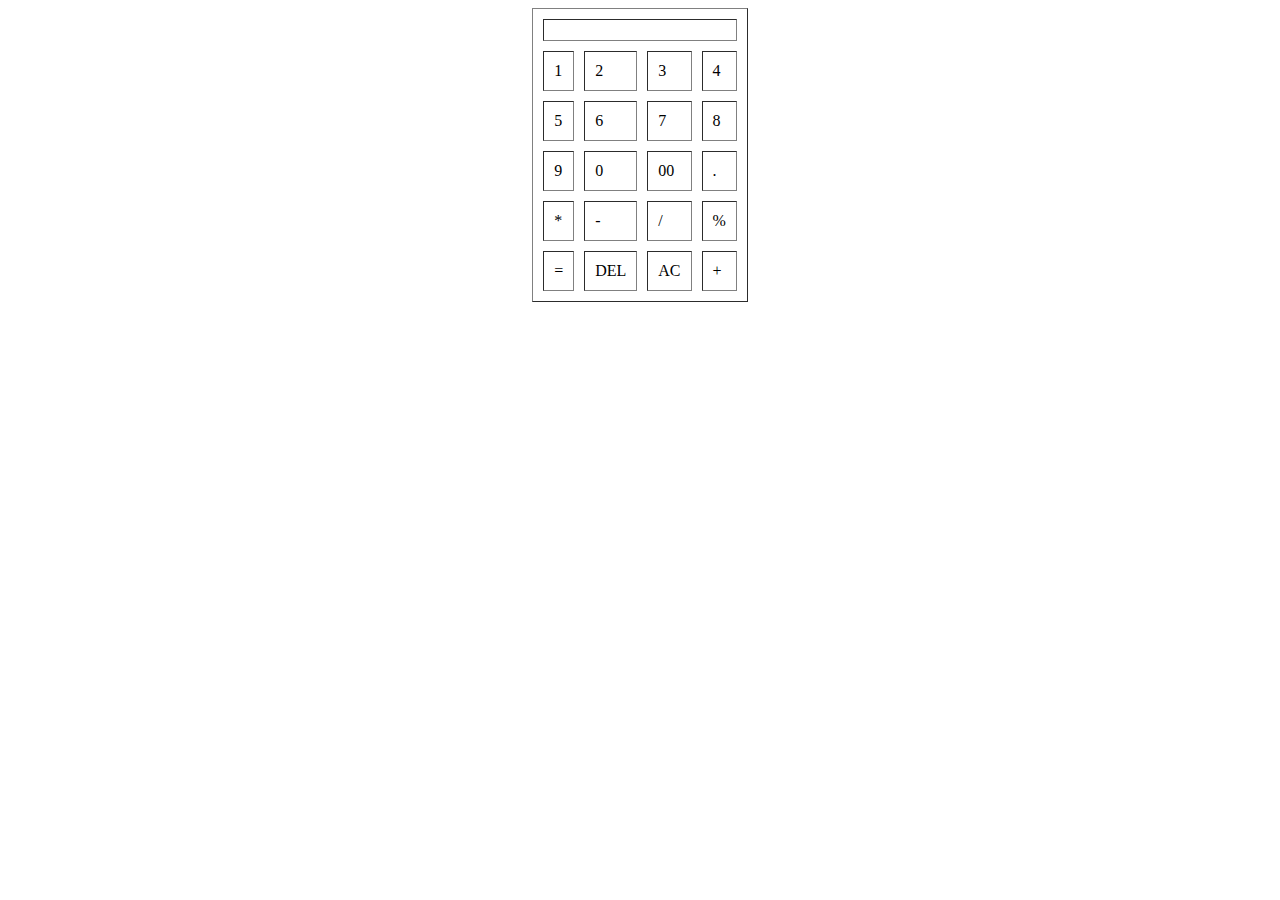
<file: index.html>
<!DOCTYPE html>
<html lang="en">

<head>
    <meta charset="UTF-8">
    <meta name="viewport" content="width=device-width, initial-scale=1.0">
    <title>Document</title>
    <link rel="stylesheet" href="calculator.css">
</head>

<body>
    <table border="1" cellpadding="10px" cellspacing="10px" align="center" id="table">
        <div id="table1">
            <tr>
                <th colspan="4" id="display"></th>
            </tr>
            <tr>
                <td onclick="tap('1')">1</td>
                <td onclick="tap('2')">2</td>
                <td onclick="tap('3')">3</td>
                <td onclick="tap('4')">4</td>
            </tr>
            <tr>
                <td onclick="tap('5')">5</td>
                <td onclick="tap('6')">6</td>
                <td onclick="tap('7')">7</td>
                <td onclick="tap('8')">8</td>
            </tr>
            <tr>
                <td onclick="tap('9')">9</td>
                <td onclick="tap('0')">0</td>
                <td onclick="tap('00')">00</td>
                <td onclick="tap('.')">.</td>
            </tr>
            <tr>
                <td onclick="tap('*')">*</td>
                <td onclick="tap('-')">-</td>
                <td onclick="tap('/')">/</td>
                <td onclick="tap('%')">%</td>
            </tr>
            <tr>
                <td onclick="result()">=</td>
                <td onclick="del()">DEL</td>
                <td onclick="empty()">AC</td>
                <td onclick="tap('+')">+</td>
            </tr>
        </div>

    </table>
    <script src="calculator.js"></script>
</body>

</html>
</file>
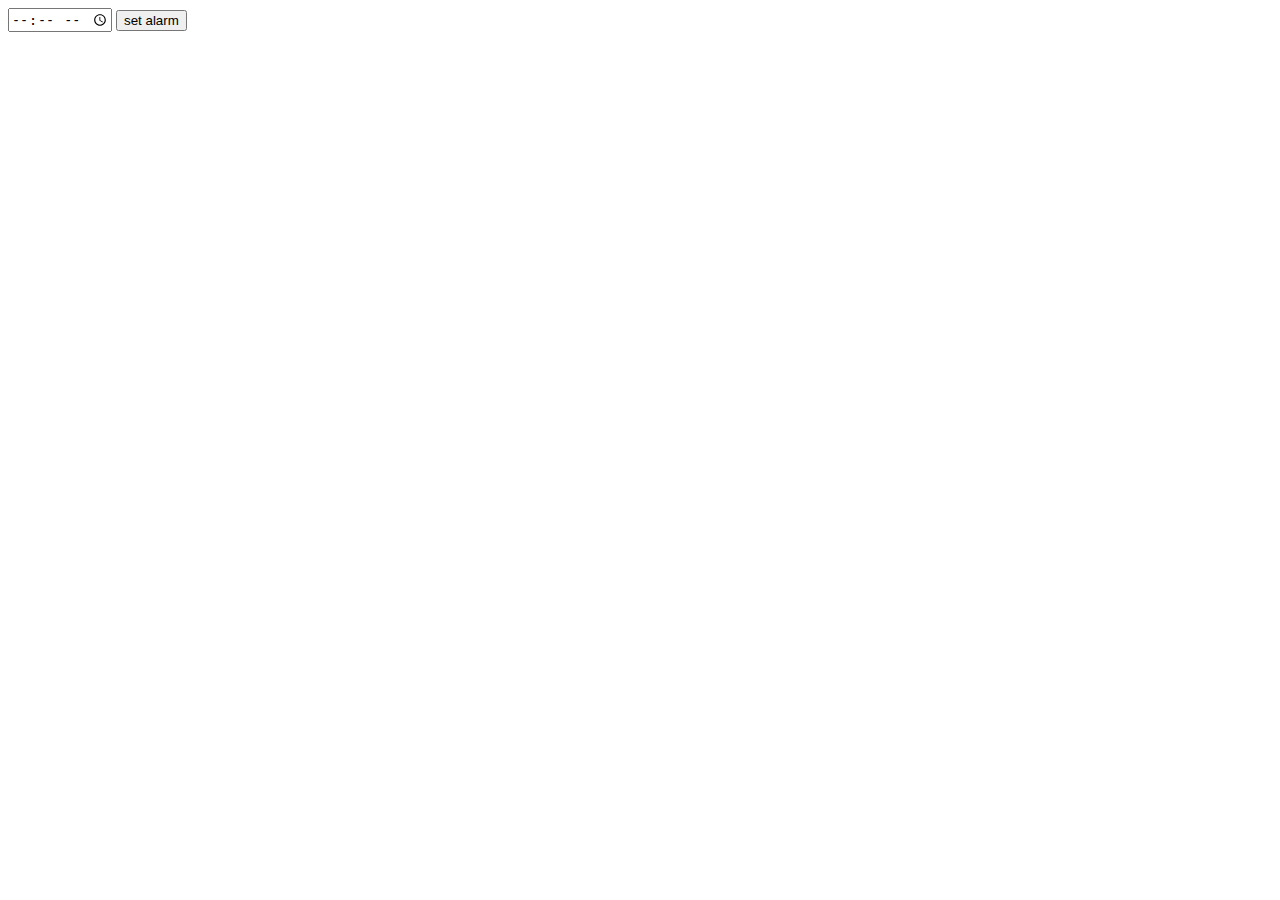
<file: date.html>
<!DOCTYPE html>
<html lang="en">
<head>
    <meta charset="UTF-8">
    <meta name="viewport" content="width=device-width, initial-scale=1.0">
    <title>Document</title>
</head>
<body>
    <input type="time" id="user">
    <audio src="rap-beats-music-161432.mp3" id="audioo"></audio>
    <button onclick="setalarm()">set alarm</button>
    <h1 id="show"></h1>
    <script src="date.js"></script>
</body>
</html>
</file>
<file: calculator.css>
/* #table{
    background-color: black;
} */
#table1{
    color: white;
}
</file>
